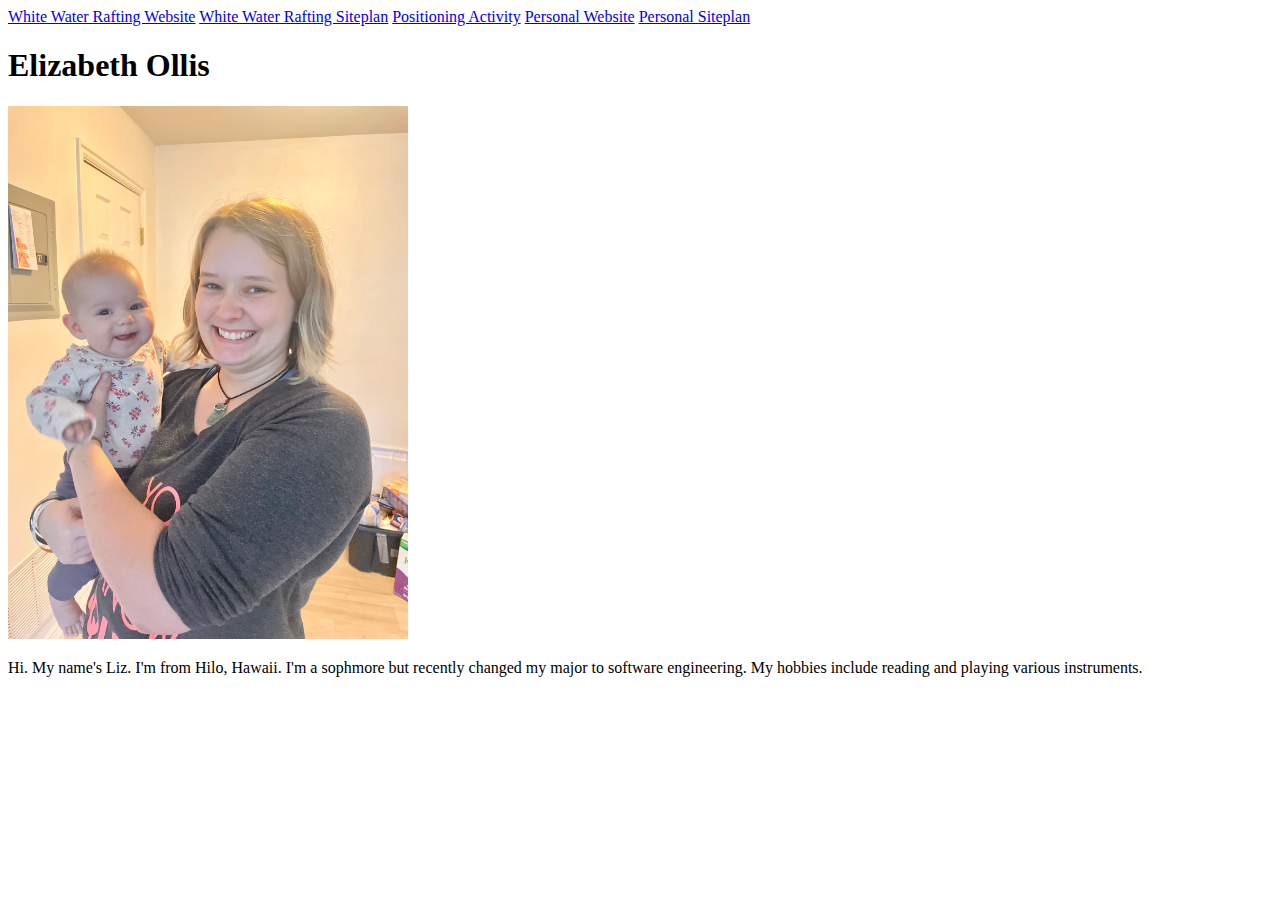
<file: aboutme/index.html>
<!DOCTYPE html>
<html lang="en">
<head>
    <meta charset="UTF-8">
    <meta name="viewport" content="width=device-width, initial-scale=1.0">
    <title>Elizabeth Ollis | Home</title>
</head>
<body>
    <nav>
        <a href="wwr/index.html">White Water Rafting Website</a>
        <a href="wwr/site-plan-rafting.html">White Water Rafting Siteplan</a>
        <a href="positioning.html">Positioning Activity</a>
        <a href="#">Personal Website</a>
        <a href="#">Personal Siteplan</a>
    </nav>
    <h1>Elizabeth Ollis</h1>
    <img src="me-and-claire.jpg" alt="Image of Me" width="400">
    <p>Hi. My name's Liz. I'm from Hilo, Hawaii. I'm a sophmore but recently changed my major to software engineering. My hobbies include reading and playing various instruments.</p> 
</body>
</html>
</file>
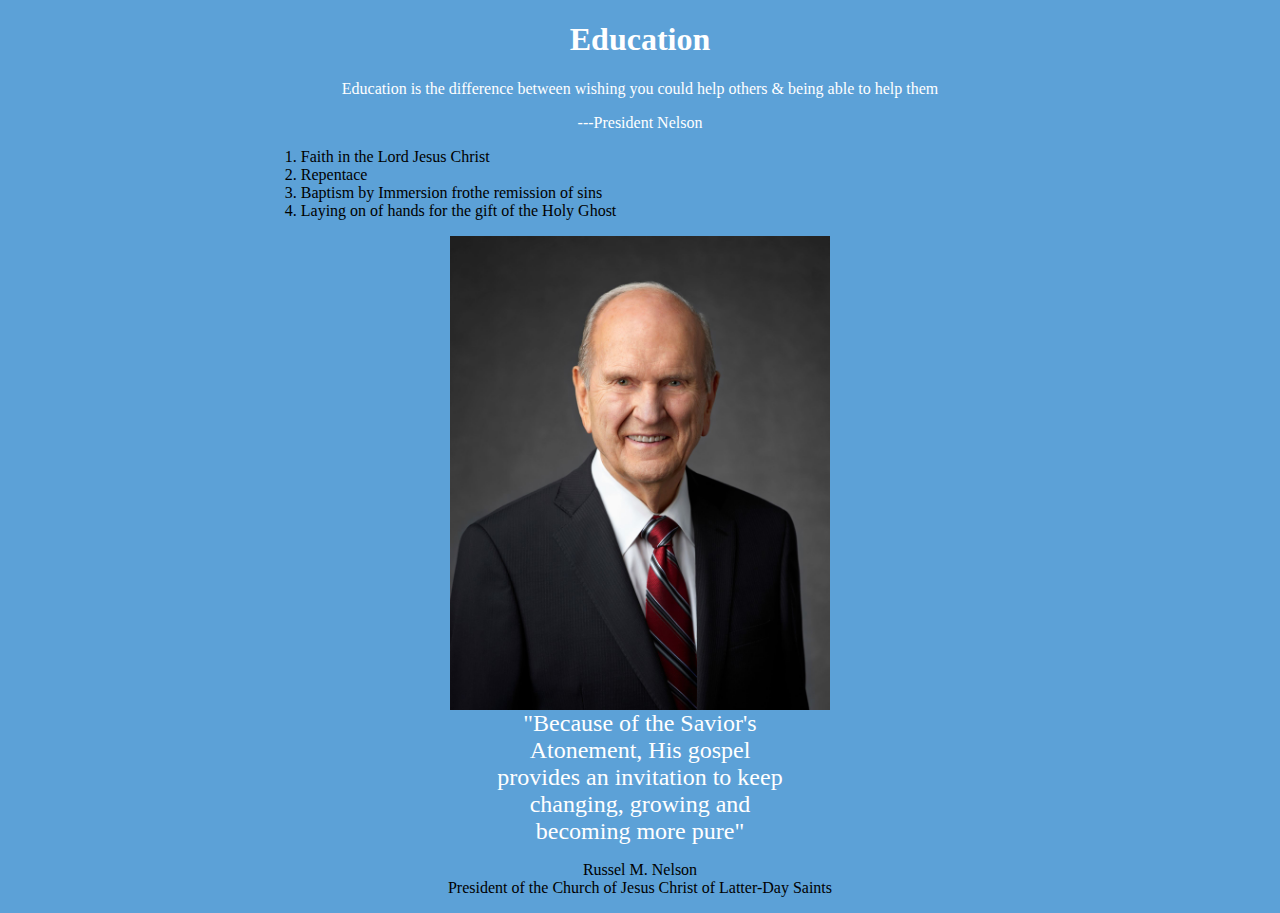
<file: ice/ice4.html>
<!DOCTYPE html>
<html lang="en">
<head>
    <meta charset="UTF-8">
    <meta name="viewport" content="width=device-width, initial-scale=1.0">
    <title>President Nelson | Education</title>
    <link rel="stylesheet" href="styles/icestyles4.css"
</head>
<body>
    <main>
        <section class="top">
            <h1>Education</h1>
            <p>Education is the difference between wishing you could help others & being able to help them</p>
            <p class="boldparagraph"> ---President Nelson</p>
        </section>
        
        <div class="list">
            <ol>
                <li> Faith in the Lord Jesus Christ</li>
                <li>Repentace</li>
                <li>Baptism by Immersion frothe remission of sins</li>
                <li>Laying on of hands for the gift of the Holy Ghost</li>
            </ol>
        </div>
        <img id="heroimage" src="images/russellnelsonofficialportrait2018.jpg" alt="President Nelson Official Portrait" width="300px"
        <section>
            <p class="blockquote">"Because of the Savior's Atonement, His gospel provides an invitation to keep changing, growing and becoming more pure"</p>
            <p class="footer">Russel M. Nelson <br>President of the Church of Jesus Christ of Latter-Day Saints</p>
        </section>
    </main>
   
</html>
</file>
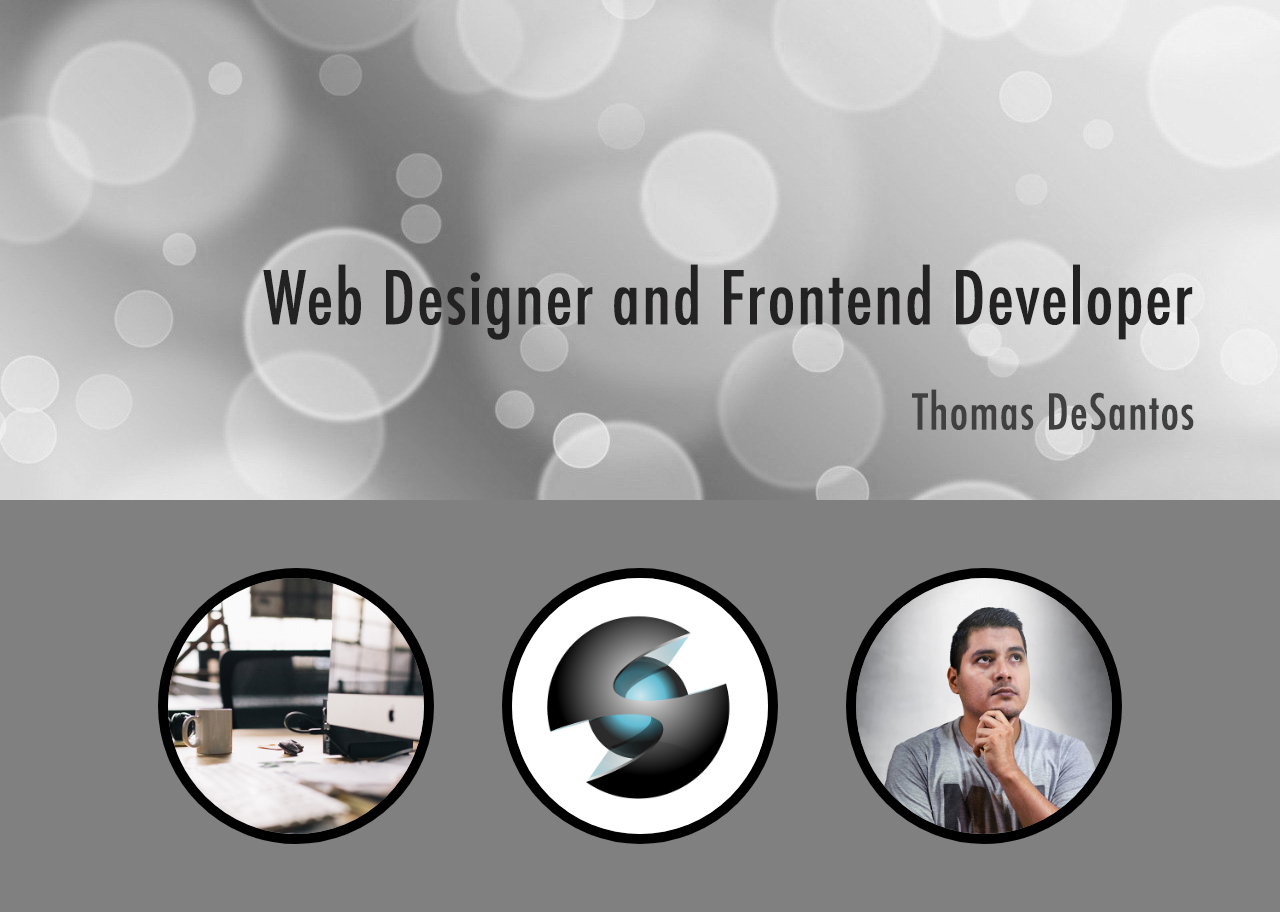
<file: ice/ice5.html>
<!DOCTYPE html>
<html lang="en">
<head>
    <meta charset="UTF-8">
    <meta name="viewport" content="width=device-width, initial-scale=1.0">
    <title>Thomas DeSantos | Portfolio </title>
    <link rel="stylesheet" href="styles/icestyles5.css"
</head>
<body>
    <main>
        <img id="hero-img" src="images/circles.jpg" alt="Web Design and Frontend Developer with Grey light spots">
        <section class="grey">
            <img class="img" src="images/desk.jpg" alt="desk">
            <img class="img" src="images/graphics.png" alt="graphics">
            <img class="img" src="images/person.jpg" alt="person in thinking pose">
        </section>
    </main>
</body>
</html>
</file>
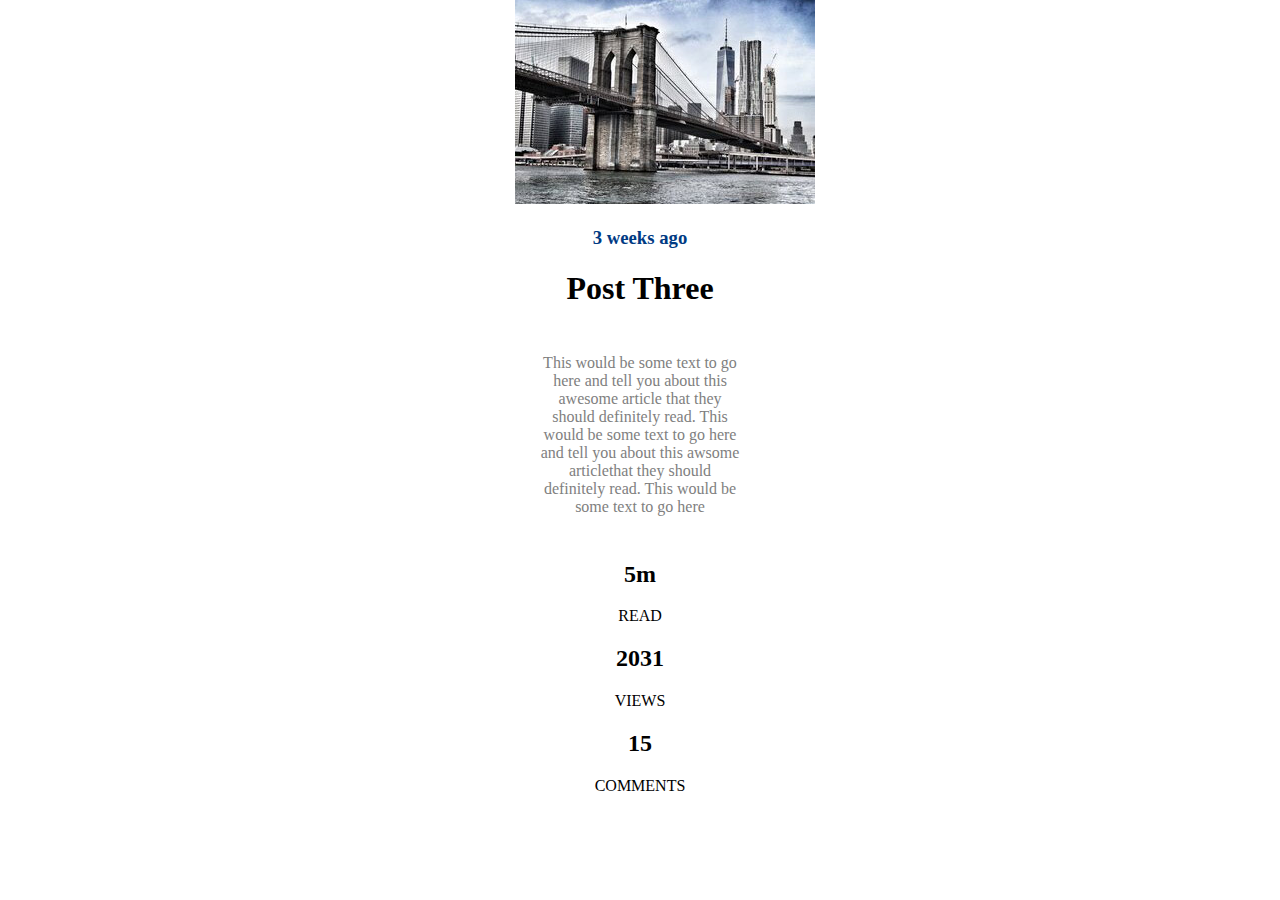
<file: ice/ice9.html>
<!DOCTYPE html>
<html lang="en">
<head>
    <meta charset="UTF-8">
    <meta name="viewport" content="width=device-width, initial-scale=1.0">
    <title>W09 ICE Challenge</title>
    <link rel="stylesheet" href="styles/icestyles9.css">
</head>
<body>
    <div class="card">
        <img src="images/w09_ice_img.jpg" alt="bridge and city skyline">
        <main>
            <h3>3 weeks ago</h3>
            <h1>Post Three</h1>
            <p class="awesomearticle">This would be some text to go here and tell you about this 
            awesome article that they should definitely read. This would 
            be some text to go here and tell you about this awsome 
            articlethat they should definitely read. This would be some
            text to go here
            </p>
        </main>
    </div>
    <div class="counters">
        <div id="a">
            <h2 class="above">5m</h2>
            <p class="below">READ</p>
        </div>
        <div id="b">
            <h2 class="above">2031</h2>
            <p class="below">VIEWS</p>
        </div>
        <div id="c">
            <h2 class="above">15</h2>
            <p class="below">COMMENTS</p>
        </div>
    </div>
</body>
</html>
</file>
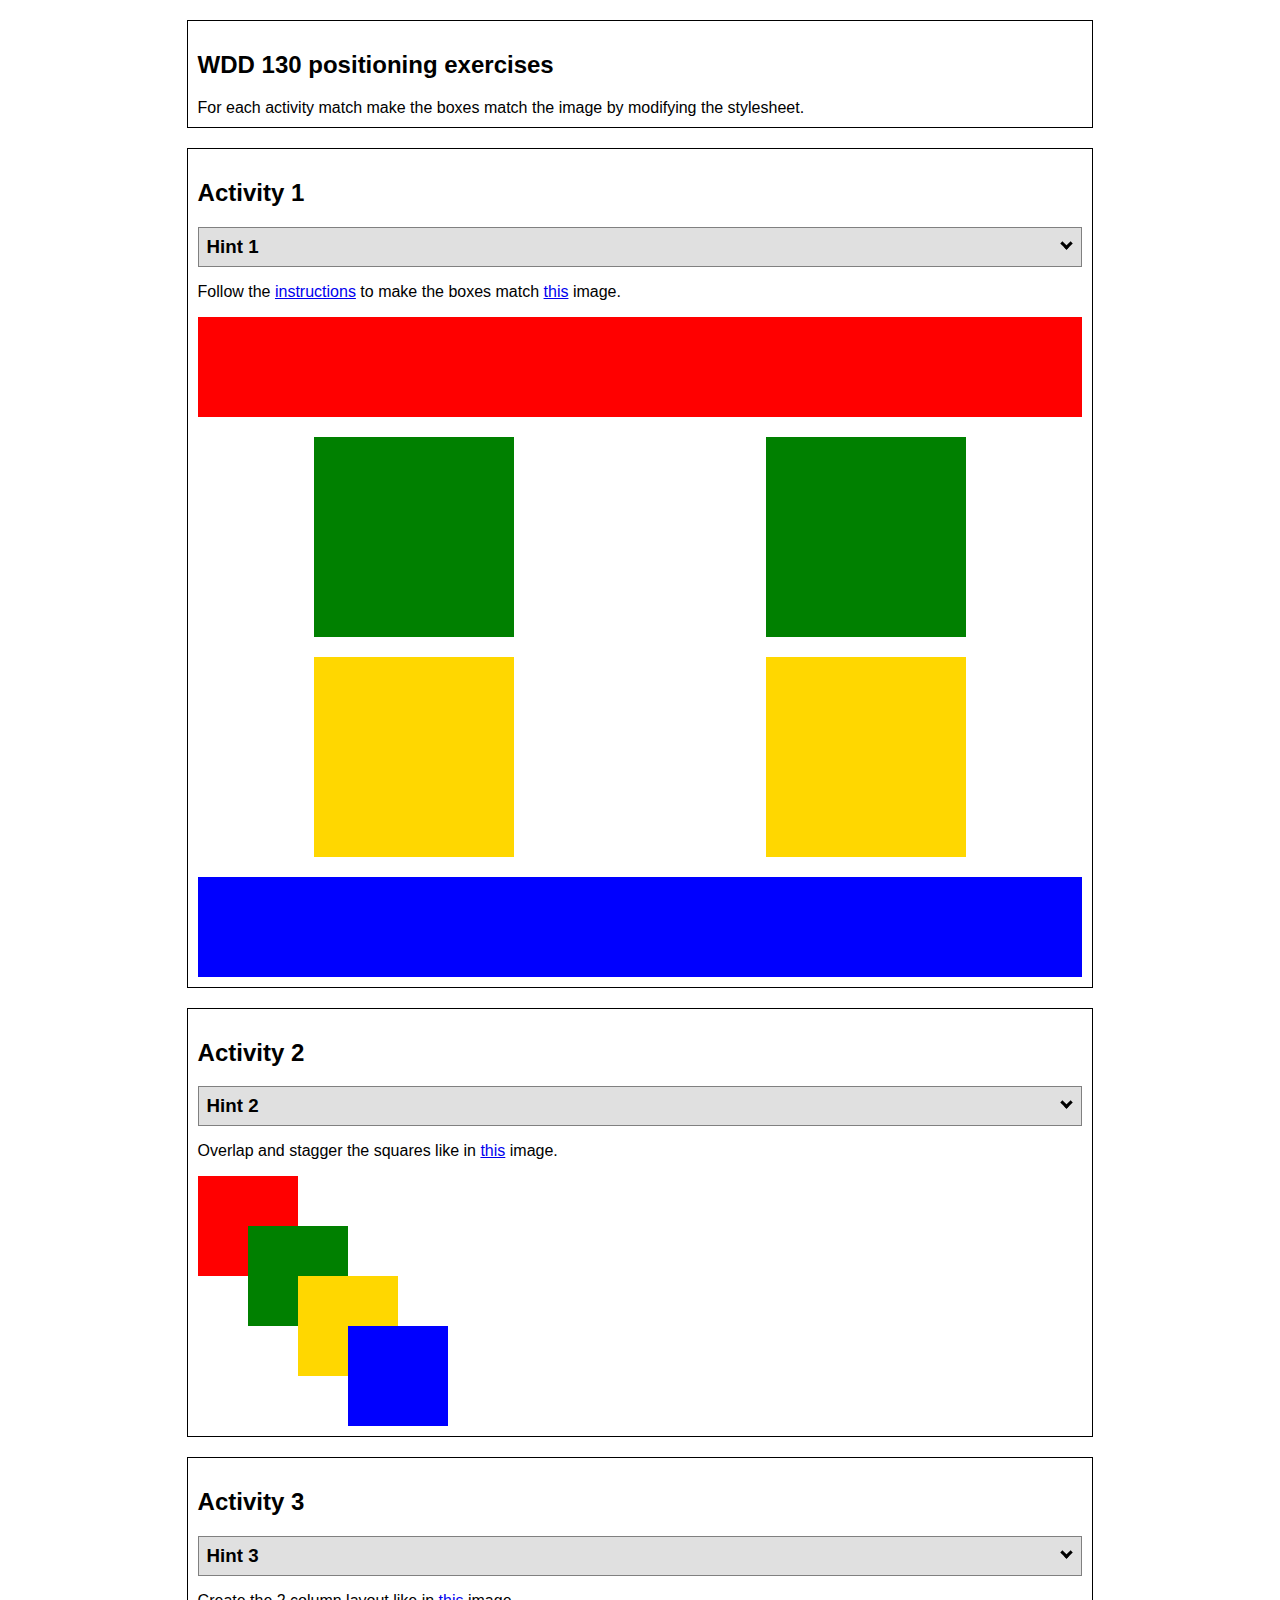
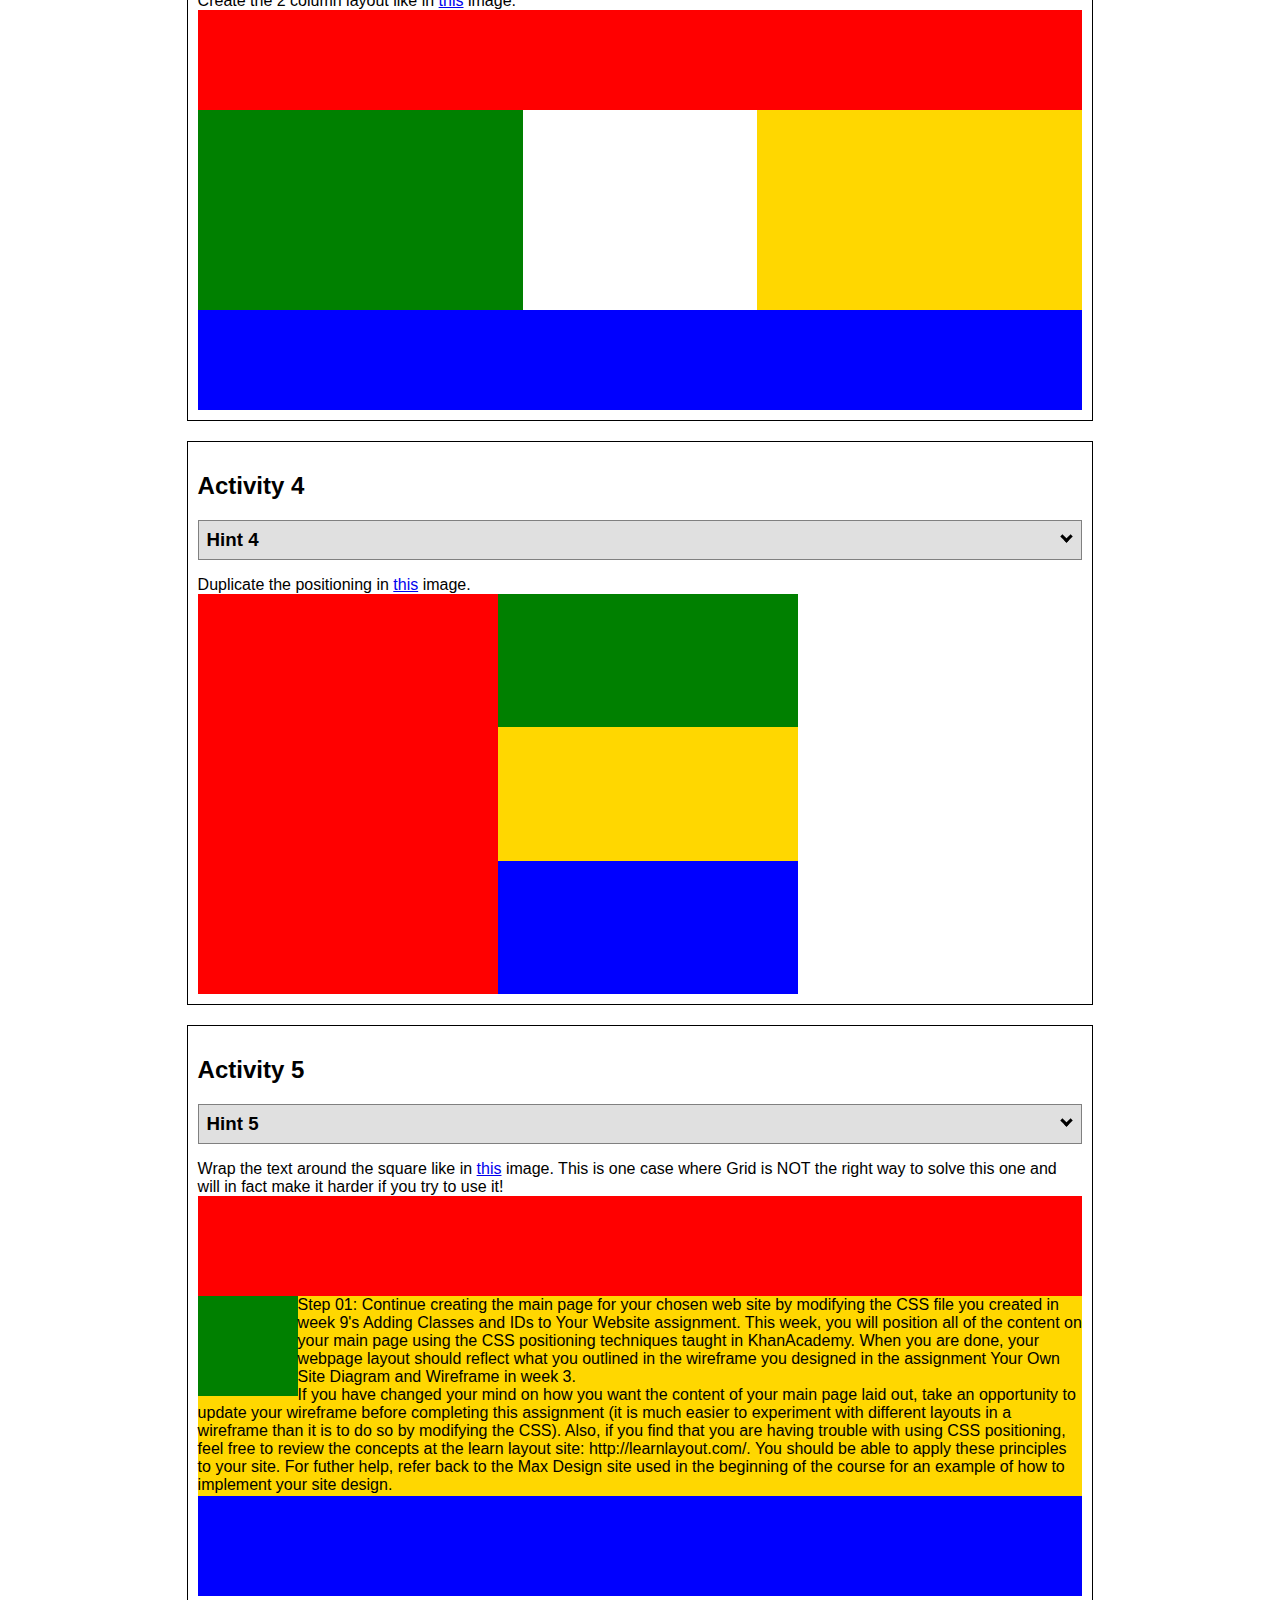
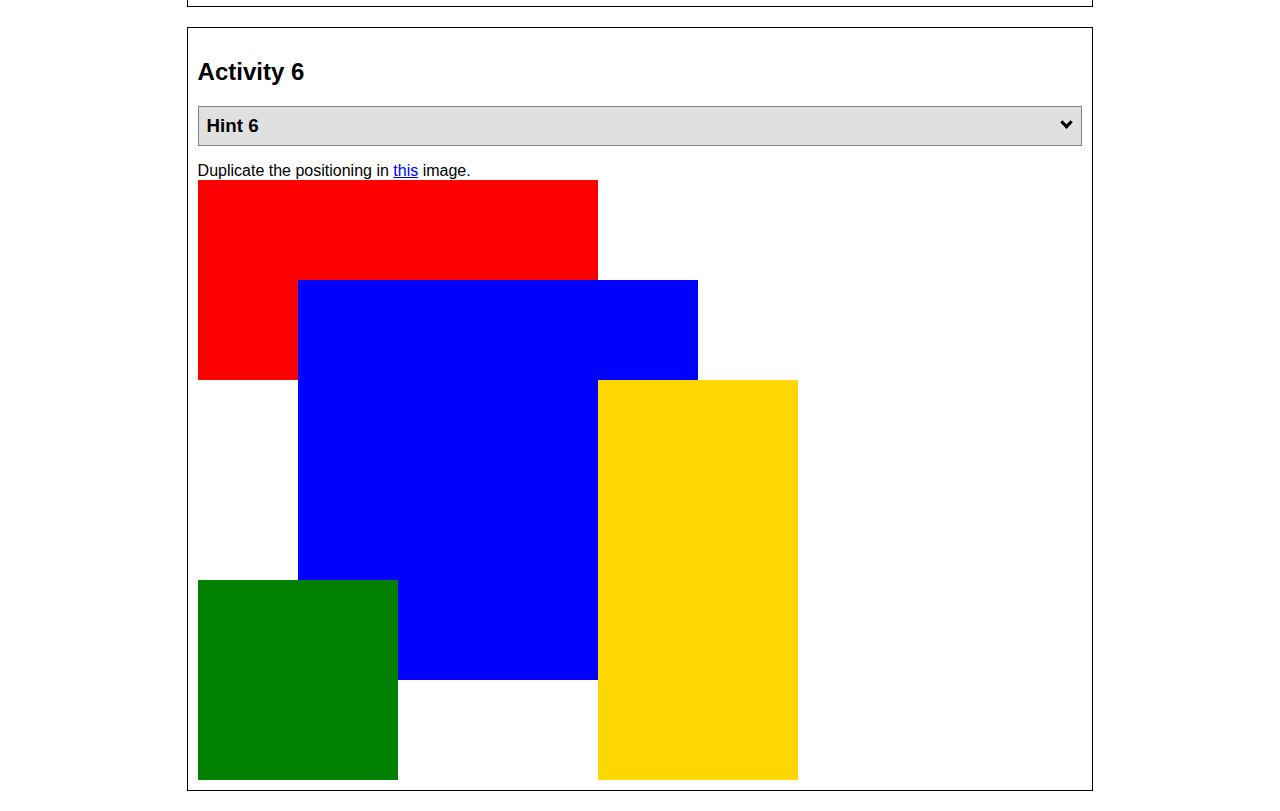
<file: ice/positioning.html>
<!DOCTYPE html>
<html lang="en">
    <head>
    <!-- HTML - Name: positioning.html -->
    <title>Positioning Activity</title>
    <link rel="stylesheet" type="text/css" href="styles/positions.css" />
    </head>
    <body>
    <div class="activity">
        <h2>WDD 130 positioning exercises</h2>
        For each activity match make the boxes match the image by modifying the stylesheet.</div>
    <div class="activity">
        <h2>Activity 1</h2>
        <section class="hint"><input type="checkbox" ><i></i> <h3>Hint 1</h3><div><p>Check out the <a href="https://byui-wdd.github.io/wdd130/activities/css-positioning.html" target="_blank">activity instructions</a> in Ilearn!</p></div></section>
        <p>Follow the <a href="https://byui-wdd.github.io/wdd130/activities/css-positioning.html" target="_blank">instructions</a> to make the boxes match  <a href="https://byui-wdd.github.io/wdd130/images/example1.png" target="_blank">this</a> image.</p>
        <div class="content1" >
        <div class="red1" ></div>
        <div class="green1" ></div>
        <div class="green1" ></div>
        <div class="yellow1"></div>
        <div class="yellow1"></div>
        <div class="blue1"></div>
        </div>
    </div>
    <div class="activity">
        <h2>Activity 2</h2>
        <section class="hint"><input type="checkbox" > <h3>Hint 2</h3><i></i><div><p>Remember that the best way to shift elements around slightly on the page is with Margins.  You could also use Grid.  Either would work for this. If you choose margin remember that you can use a <em>negative</em> margin. (ie margin-top: -20px;)</p><h4>Properties used:</h4><ul><li>margin-top, margin-left</li><li>...or...</li><li>grid-template-columns: 50px 50px 50px 50px 50px</li></ul></div></section>
        <p>Overlap and stagger the squares like in <a href="https://byui-wdd.github.io/wdd130/images/example2.png" target="_blank">this</a> image.</p>
        <div class="content2" >
        <div class="red2" ></div>
        <div class="green2" ></div>
        <div class="yellow2"></div>
        <div class="blue2"></div>
        </div>
    </div>
    <div class="activity">
        <h2>Activity 3</h2>
        <section class="hint"><input type="checkbox" > <h3>Hint 3</h3><i></i><div><p>This one is going to be best solved with CSS Grid. Remember to make the boxes the right width first...then start moving them around. </p><h4>Properties used:</h4><ul><li>display:grid;</li><li>grid-template-columns:</li><li>grid-column-gap:</li>
        <li>grid-column:</li>  </ul></div></section>
        Create the 2 column layout like in <a href="https://byui-wdd.github.io/wdd130/images/example3.png" target="_blank">this</a>  image.
        <div class="content3" >
        <div class="red3" ></div>
        <div class="green3" ></div>
        <div class="yellow3"></div>
        <div class="blue3"></div>
        </div>
    </div>
    <div class="activity">
        <h2>Activity 4</h2>
        <section class="hint"><input type="checkbox" > <h3>Hint 4</h3><i></i><div><p>For the others we have been primarily concerned with width. For this one you will need to adjust height as well. </p><h4>Properties used:</h4><ul><li>display:grid;</li><li>grid-template-columns:</li><li>grid-row:</li></ul></div></section>
        Duplicate the positioning in <a href="https://byui-wdd.github.io/wdd130/images/example4.png" target="_blank">this</a> image. 
        <div class="content4" >
        <div class="red4" ></div>
        <div class="green4" ></div>
        <div class="yellow4"></div>
        <div class="blue4"></div>
        </div>
    </div>

    <div class="activity">
        <h2>Activity 5</h2>
        <section class="hint"><input type="checkbox" > <h3>Hint 5</h3><i></i><div><p>Grid is <strong>not</strong> the right way to do this.  In fact there is only one way to really do that...and that is with float. Remember that we float the thing we want the text to wrap around.  Also remember to start by making all the shapes the right size and shape.</p><h4>Properties used:</h4><ul><li>float: left;</li></ul></div></section>
        Wrap the text around the square like in <a href="https://byui-wdd.github.io/wdd130/images/example5.png" target="_blank">this</a> image. This is one case where Grid is NOT the right way to solve this one and will in fact make it harder if you try to use it!
        <div class="content5" >
        <div class="red5" ></div>
        <div class="green5" ></div>
        <div class="yellow5">Step 01: Continue creating the main page for your chosen web site by modifying the CSS file you created in week 9's Adding Classes and IDs to Your Website assignment. This week, you will position all of the content on your main page using the CSS positioning techniques taught in KhanAcademy. When you are done, your webpage layout should reflect what you outlined in the wireframe you designed in the assignment Your Own Site Diagram and Wireframe in week 3. <br />
            If you have changed your mind on how you want the content of your main page laid out, take an opportunity to update your wireframe before completing this assignment (it is much easier to experiment with different layouts in a wireframe than it is to do so by modifying the CSS). Also, if you find that you are having trouble with using CSS positioning, feel free to review the concepts at the learn layout site: http://learnlayout.com/. You should be able to apply these principles to your site. For futher help, refer back to the Max Design site used in the beginning of the course for an example of how to implement your site design.</div>
        <div class="blue5"></div>
        </div>
    </div>
    <div class="activity">
        <h2>Activity 6</h2>
        <section class="hint"><input type="checkbox" > <h3>Hint 6</h3><i></i><div><p>This one is all about visualizing the grid behind the layout. If you are having a hard time doing that first: all the sizes are even multiples of 100, and second here is another example with the lines drawn: <a href="https://byui-wdd.github.io/wdd130/images/example6-hint.png" target="_blank">example 6 with lines</a>. For this one you will find it easiest if you use px for the column width. You can also use <kbd>z-index</kbd> to control the element layering.    </p><h4>Properties used:</h4><ul><li>display:grid;</li><li>grid-template-columns:</li><li>grid-column:</li><li>grid-row:</li><li><a href="https://www.w3schools.com/cssref/pr_pos_z-index.asp" target="_blank">z-index:</a></li></ul></div></section>
        Duplicate the positioning in <a href="https://byui-wdd.github.io/wdd130/images/example6.png" target="_blank">this</a> image.
        <div class="content6" >
        <div class="red6" ></div>
        <div class="green6" ></div>
        <div class="yellow6"></div>
        <div class="blue6"></div>
        </div>
    </div>
    </body>
</html>
</file>
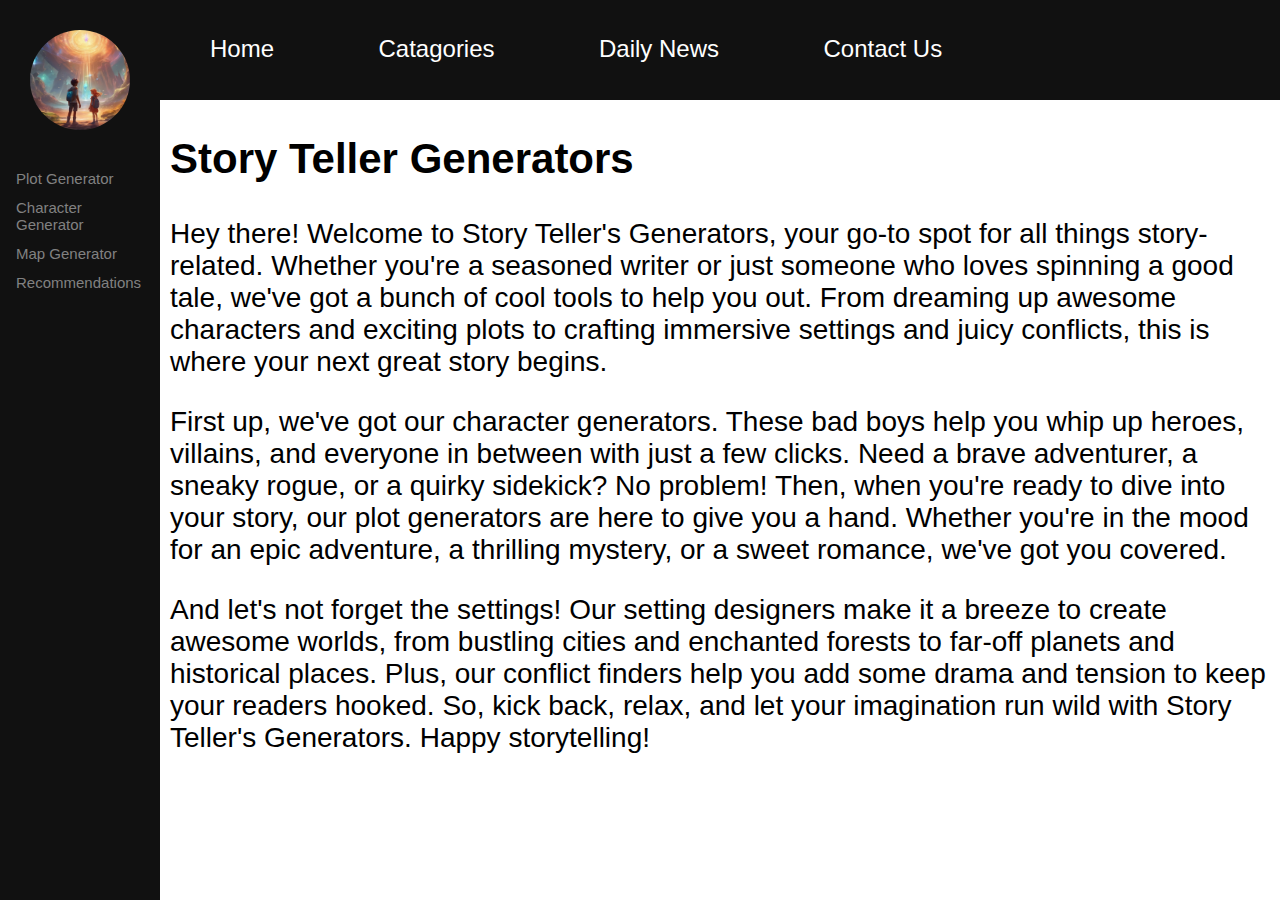
<file: ice/webcomponent.html>
<!DOCTYPE html>
<html>
<head>
<meta name="viewport" content="width=device-width, initial-scale=1">
<title>Web Component | Side Nav How To</title>
<link rel="stylesheet" href="styles/webcomstyles.css">
</head>
<body>
<header>
    <div>
        <nav>
            <a href="index.html">Home</a>
            <a href="#about">Catagories</a>
            <a href="#about">Daily News</a>
            <a href="#about">Contact Us</a>
        </nav>
    </div>
</header>

<div class="sidenav">
    <img src="images/logo.webp" alt="Site Logo">
  <a href="#about">Plot Generator</a>
  <a href="#services">Character Generator</a>
  <a href="#clients">Map Generator</a>
  <a href="#contact">Recommendations</a>
</div>

<div class="main">
  <h2>Story Teller Generators</h2>
  <p>Hey there! Welcome to Story Teller's Generators, your go-to spot for all things story-related. Whether you're a seasoned writer or just someone who loves spinning a good tale, we've got a bunch of cool tools to help you out. From dreaming up awesome characters and exciting plots to crafting immersive settings and juicy conflicts, this is where your next great story begins.</p>
  <p>First up, we've got our character generators. These bad boys help you whip up heroes, villains, and everyone in between with just a few clicks. Need a brave adventurer, a sneaky rogue, or a quirky sidekick? No problem! Then, when you're ready to dive into your story, our plot generators are here to give you a hand. Whether you're in the mood for an epic adventure, a thrilling mystery, or a sweet romance, we've got you covered.</p>
  <p>And let's not forget the settings! Our setting designers make it a breeze to create awesome worlds, from bustling cities and enchanted forests to far-off planets and historical places. Plus, our conflict finders help you add some drama and tension to keep your readers hooked. So, kick back, relax, and let your imagination run wild with Story Teller's Generators. Happy storytelling!</p>
</div>
   
</body>
</html>
</file>
<file: ice/styles/icestyles4.css>
body{
    background-color: #5ca1d7;
    
}
.top{
    color: white;
    text-align: center;
}

.top h1:hover{
    color: black;
}

.list{
    width: 60%;
    margin: 0 auto;
}

#heroimage{
    width: 30%;
    display: block;
    margin: 0 auto;
    align-items: center;
}

.blockquote{
    color: #fff;
    font-size: 1.5em;
    max-width: 300px;
    margin: 0 auto;
    text-align: center;
}

.footer{
    text-align: center;
}
</file>
<file: ice/styles/icestyles5.css>
body{
    margin: 0;
    background-color: grey;
}

.img{
    border: 10px solid black;
    max-width: 20%;
    margin: 5% 2.5%;
    border-radius: 100%;
}

.grey{
    background-color: grey;
    margin: 0 auto;
    text-align: center;
}

#hero-img{
    max-width: 100%;
}
</file>
<file: ice/styles/icestyles9.css>
body{
    text-align: center;
    margin: 0 auto;
}

.card{
    width: 250px;
    margin: 0 auto;
    background-color: white;
}
.headerimage{
    width: 100%;
}
main h3{
    color: #003A83;
}
.awesomearticle{
    padding: 10%;
    text-align: center;
    color: grey;
}

#counters{
    background-color: #003A83;
    color: white;
    display: grid;
    grid-template-columns: repeat(4, 1fr);
}
.above{

}

.below{}

#a{
    grid-column: 1/2;
}

#b{
    grid-column: 2/3;
}

#c{
    grid-column: 3/4;
}
</file>
<file: ice/styles/positions.css>
/* CSS - Name: "positionstyles.css" */
/* Activity 1 styles */
.content1 {
    display: grid;
    grid-template-columns: 1fr 1fr;
    justify-items: center;
    gap: 20px;
}
.red1 { 
width: 100%; 
height: 100px; 
background-color: red; 
grid-column: 1/3;
} 
.green1 {
width: 200px; 
height: 200px; 
background-color: green; 
} 
.yellow1 {
width: 200px; 
height: 200px; 
background-color: gold; 
} 
.blue1 {
width: 100%; 
height: 100px; 
background-color: blue; 
grid-column: 1/3;
} 
 /* Activity 2 styles */ 
.content2 {
    display: grid;
    grid-template-columns: 50px 50px 50px 50px 50px;
    gap: 0;
}
.red2 {
width: 100px; 
height: 100px; 
background-color: red; 
grid-column: 1/3;
grid-row: 1/3;
} 
.green2 { 
width: 100px; 
height: 100px; 
background-color: green; 
grid-column: 2/4;
grid-row: 2/4;
 } 
.yellow2 {
width: 100px; 
height: 100px; 
background-color: gold; 
grid-column: 3/5;
grid-row: 3/5;
} 
.blue2 {
width: 100px; 
height: 100px; 
background-color: blue; 
grid-column: 4/6;
grid-row: 4/6;
} 
 /* Activity 3 styles */ 
.content3 {
display: grid;
grid-template-columns: 1fr 50px 1fr;
}
.red3 {
width: 100%; 
height: 100px; 
background-color: red; 
grid-column: 1/4;
grid-row: 1/2;
 } 
.green3 {
width: 325px; 
height: 200px; 
background-color: green;
grid-column: 1/2;
grid-row: 2/3;
 } 
.yellow3 {
width: 325px; 
height: 200px; 
background-color: gold; 
grid-column: 3/4;
grid-row: 2/3;
justify-self: right;
 } 
.blue3 {
width: 100%;
height: 100px; 
background-color: blue; 
grid-column: 1/4;
grid-row: 3/4;
 } 
 /* Activity 4 styles */ 
.content4 {
    /* This is the parent of the activity 4 boxes. */
    height: 400px;
    display: grid;
    grid-template-columns: 300px 300px;
    grid-template-rows: 133.33px 133.34px 133,33px;
}
.red4 {
width: 300px; 
height: 400px; 
background-color: red; 
grid-column: 1/2;
grid-row: 1/4;
 } 
.green4 {
width: 300px; 
height: 133.33px; 
background-color: green; 
grid-column: 2/3;
grid-row: 1/2;
} 
.yellow4 {
width: 300px; 
height: 133.34px; 
background-color: gold; 
grid-column: 2/3;
grid-row: 2/3;
 } 
.blue4 {
width: 300px; 
height: 133.33px; 
background-color: blue; 
grid-column: 2/3;
grid-row: 3/4;
 } 
 /* Activity 5 styles */ 
 .content5 {
    /* This is the parent of the activity 5 boxes. */
     height: 400px;
}
.red5 { 
width: 100%; 
height: 100px; 
background-color: red; 
 } 
.green5 { 
width: 100px; 
height: 100px; 
background-color: green;
float: left;

 } 
.yellow5 {
width: 100%; 
height: 200px; 
background-color: gold; 

} 
.blue5 {
width: 100%; 
height: 100px; 
background-color: blue; 
 } 
 /* Activity 6 styles */ 
 .content6 {
    /* This is the parent of the activity 6 boxes. */
    display: grid;
    grid-template-columns: 100px 100px 100px 100px 100px 100px;
    grid-template-rows: 100px 100px 100px 100px 100px 100px;
}
.red6 {
width: 400px; 
height: 200px; 
background-color: red; 
grid-column: 1/5;
grid-row: 1/3;
} 
.green6 {
width: 200px; 
height: 200px; 
background-color: green; 
grid-column: 1/3;
grid-row: 5/7;
z-index: 1;
 } 
.yellow6 {
width: 200px; 
height: 400px; 
background-color: gold; 
grid-column: 5/7;
grid-row: 3/7;
z-index: 1;
} 
.blue6 {
width: 400px; 
height: 400px; 
background-color: blue; 
grid-column: 2/6;
grid-row: 2/6;
} 


/* Do not make any changes below here */
 .activity {
width: 70%; 
margin: 20px auto; 
font-family: Arial, sans-serif; 
border: 1px solid black; 
padding: 10px; 
clear:both; 
overflow: auto;
} 

.hint {
border: 1px solid grey;
background: #e0e0e0;
padding: .5em;
position: relative;
margin: 1em 0;
}
.hint h3 {
margin: 0;
}
.hint:hover {
background: #d0d0d0;
}
.hint > div {
display: none;
}

.hint input[type=checkbox] {
position: absolute;
width: 100%;
height: 100%;
opacity: 0;
z-index: 1;
cursor: pointer;
}

.hint input[type=checkbox]:checked ~ div {
display: block;
}

.hint i {
position: absolute;
transform: translate(-6px, 0);
margin-top: 16px;
right: 10px;
top: -3px;
}
.hint i:before, .hint i:after {
content: "";
position: absolute;
background-color: black;
width: 3px;
height: 9px;
}
.hint i:before {
transform: translate(2px, 0) rotate(45deg);
}
.hint i:after {
transform: translate(-2px, 0) rotate(-45deg);
}

.hint input[type=checkbox]:checked ~ i:before {
transform: translate(-2px, 0) rotate(45deg);
}
.hint input[type=checkbox]:checked ~ i:after {
transform: translate(2px, 0) rotate(-45deg);
}
.hint a {
position: relative;
z-index: 1;
}
</file>
<file: ice/styles/webcomstyles.css>
body {
    font-family: "Lato", sans-serif;
    margin: 0;
  }
  
header{
    margin-left: 160px;
    background-color: #111;
    display: flex;
    height: 100px;
    text-align: center;
}

header a {
    text-decoration: none;
    color: white;
    padding: 50px;
    text-decoration: none;
    font-size: 1.5em;
}

nav{
    justify-content: space-around;
    padding-top: 35px;

}

  .sidenav {
    height: 100%;
    width: 160px;
    position: fixed;
    z-index: 1;
    top: 0;
    left: 0;
    background-color: #111;
    overflow-x: hidden;
  }
  
  .sidenav img{
    padding: 30px 30px 30px 30px;
    width: 100px;
    
    border-radius: 100%;
  }

  .sidenav a {
    padding: 6px 8px 6px 16px;
    text-decoration: none;
    font-size: 15px;
    color: #818181;
    display: block;
  }
  
  .sidenav a:hover {
    color: #f1f1f1;
  }
  
  .main {
    margin-left: 160px; /* Same as the width of the sidenav */
    font-size: 28px; /* Increased text to enable scrolling */
    padding: 0px 10px;
  }
  
  @media screen and (max-height: 450px) {
    .sidenav {padding-top: 15px;}
    .sidenav a {font-size: 18px;}
  }
</file>
